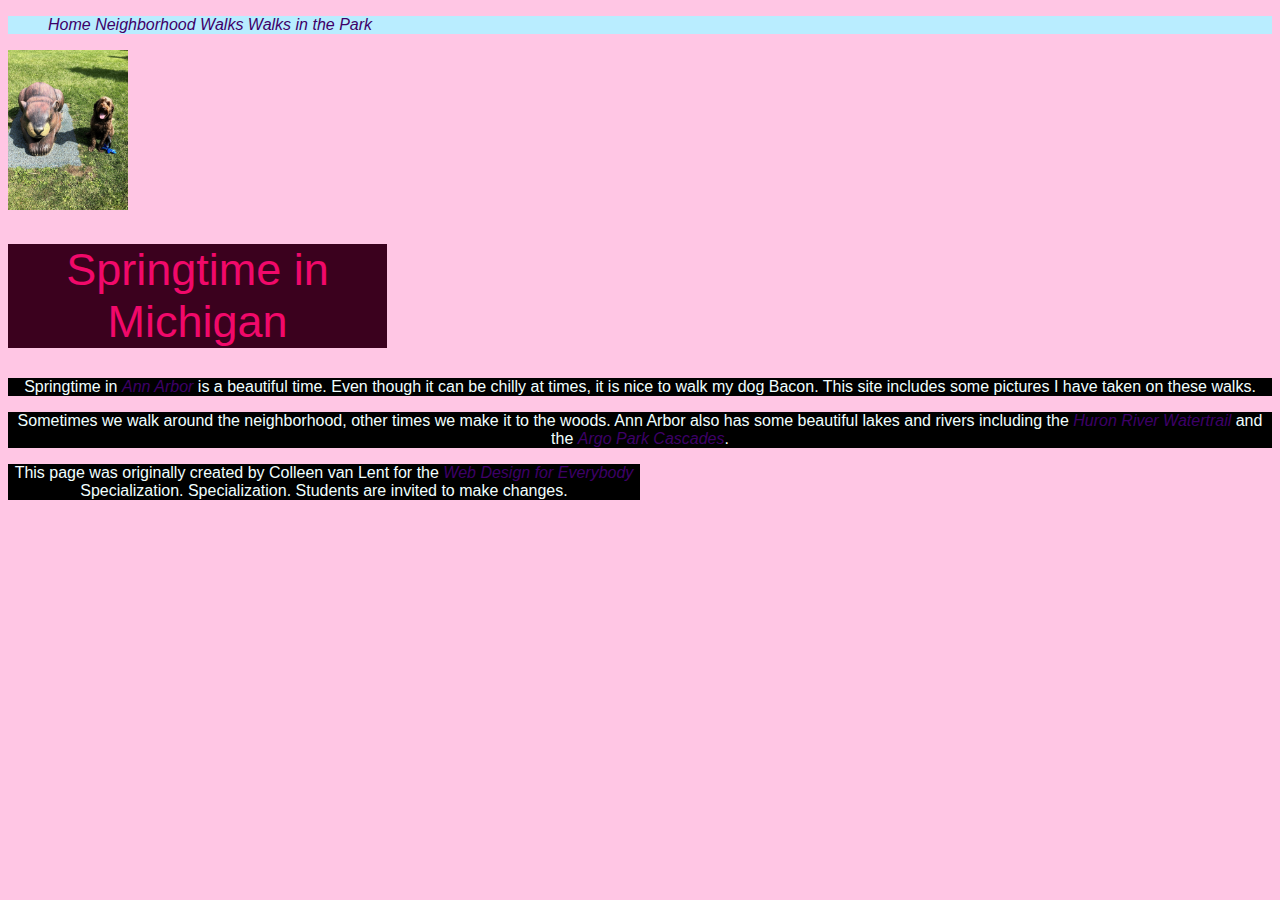
<file: index.html>
<!DOCTYPE html>
<html lang="en">
<head>
<meta charset="utf-8" />
<meta name="viewport" content="width=device-width" />
<title>Springtime In Michigan</title>
<link rel="stylesheet" href="css/style.css">
</head>
<body>
<header>
    <nav>
    <ul>
        <li><a href="index.html">Home</a></li>
        <li><a href="neighborhood.html">Neighborhood Walks</a></li>
        <li><a href="parks.html">Walks in the Park</a></li>
    </ul>
    </nav>
    <img
    src="images/BaconGallupPark.jpg"
    width="200"
    alt="Brown Labradoodle sitting next to a statue."
    />
    <h1>Springtime in Michigan</h1>
</header>
<main>
    <p>
    Springtime in
    <a href="https://www.michigan.org/city/ann-arbor">Ann Arbor</a> is a
    beautiful time. Even though it can be chilly at times, it is nice to
    walk my dog Bacon. This site includes some pictures I have taken on
    these walks.
    </p>

    <p>
    Sometimes we walk around the neighborhood, other times we make it to the
    woods. Ann Arbor also has some beautiful lakes and rivers including the
    <a
        href="https://www.annarbor.org/things-to-do/recreation-outdoors/huron-river/"
        >Huron River Watertrail</a
    >
    and the
    <a
        href="https://www.a2gov.org/departments/Parks-Recreation/parks-places/argo/pages/default.aspx"
        >Argo Park Cascades</a
    >.
    </p>
</main>
<footer>
    <p>
    This page was originally created by Colleen van Lent for the
    <a href="https://www.coursera.org/specializations/web-design">
        Web Design for Everybody</a
    >
    Specialization. Specialization. Students are invited to make changes.
    </p>
</footer>
</body>
</html>
</file>
<file: css/style.css>
body {
    background-color: rgb(255, 198, 228);
    font-family: 'Trebuchet MS', 'Lucida Sans Unicode', 'Lucida Grande', 'Lucida Sans', Arial, sans-serif;

}

h1 {
    font-size: 45px;
    font-family: Impact, Haettenschweiler, 'Arial Narrow Bold', sans-serif;
    font-weight: lighter;
    color: rgb(241, 9, 106);
    background-color:rgb(59, 1, 30);
    text-align: center;
    width: 30%;
}

nav {
    background-color: rgb(185, 237, 255);
    ;
    
}

a {
    text-decoration: none;
    color: rgb(62, 0, 104);
    font-style: oblique;
}

ul {
    list-style: none;

}

li {
    display: inline-block;

}

img {
    background-color: aquamarine;
    width: 120px;
    
}

div {
    background-color: aqua;
    width: 50%;

}

p {
    text-align: center;
    background-color: black;
    color: azure;

}

footer {
    width: 50%;
    color: blueviolet;
    background-color: bisque;
}
</file>
